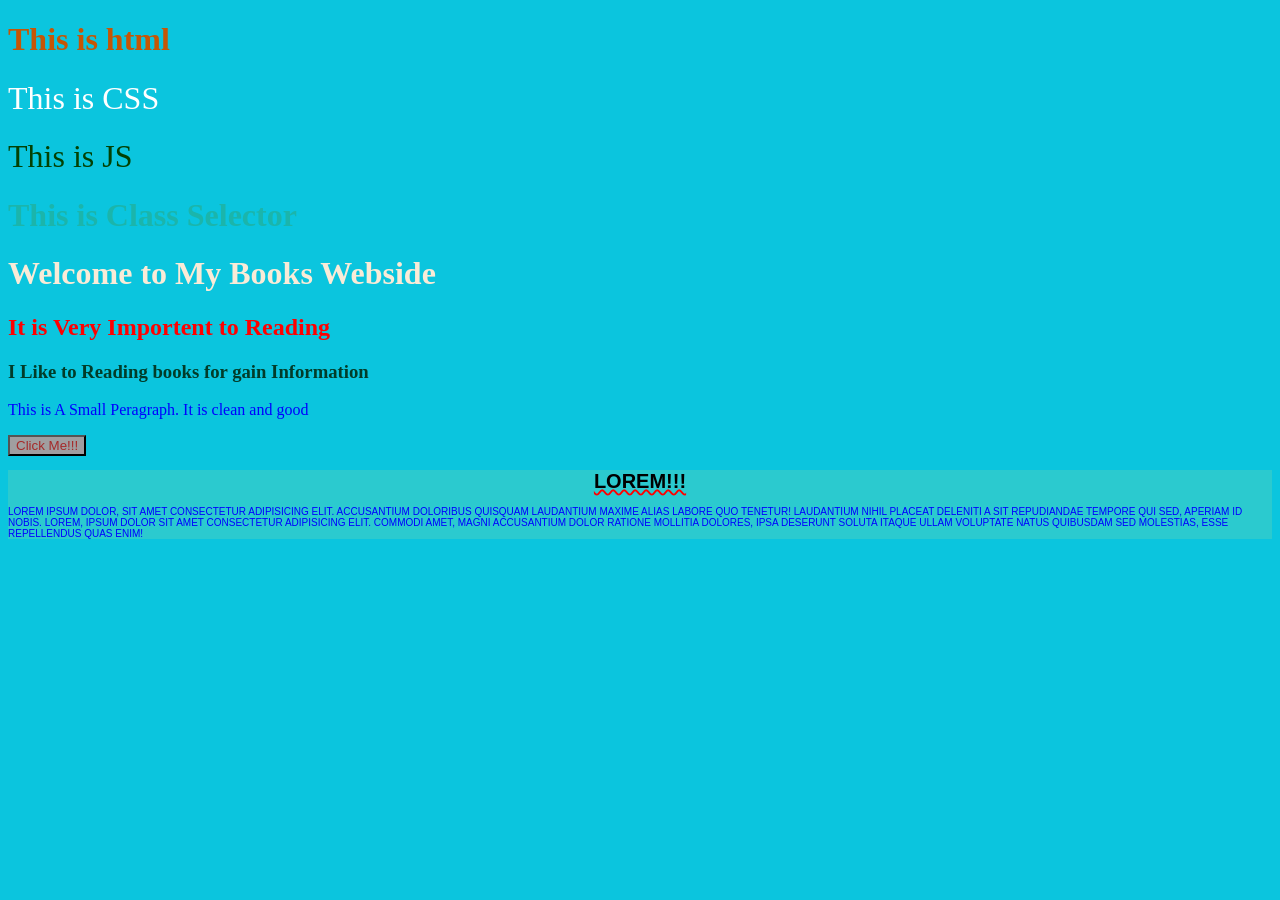
<file: index.html>
<!DOCTYPE html>
<html lang="en">
<head>
    <meta charset="UTF-8">
    <meta name="viewport" content="width=device-width, initial-scale=1.0">
    <title> CSS Leval 1</title>
    <style>
        h2 {
            color: red;
        }
    </style>
    <link rel="stylesheet" href="styleL1.css">

</head>
<body background="">
    <h1 id="html">This is html</h1>
    <h1 id="css">This is CSS</h1>
    <h1 id="js">This is JS</h1>
    <h1 class="CS">This is Class Selector</h1>
    <h1 >Welcome to My Books Webside</h1>
    <h2>It is Very Importent to Reading</h2>
    <h3>I Like to Reading books for gain Information</h3>
    <p>This is A Small Peragraph. It is clean and good </p>
    <button>Click Me!!!</button>

    <div id="box"  >
        <h1 id="divh1"> Lorem!!! </h1>
       <p id="divp"> Lorem ipsum dolor, sit amet consectetur adipisicing elit. Accusantium doloribus quisquam laudantium maxime alias labore quo tenetur! Laudantium nihil placeat deleniti a sit repudiandae tempore qui sed, aperiam id nobis.
        Lorem, ipsum dolor sit amet consectetur adipisicing elit. Commodi amet, magni accusantium dolor ratione mollitia dolores, ipsa deserunt soluta itaque ullam voluptate natus quibusdam sed molestias, esse repellendus quas enim!
        </p>
    </div>
</body>
</html>

<!-- chavda hardik -->
</file>
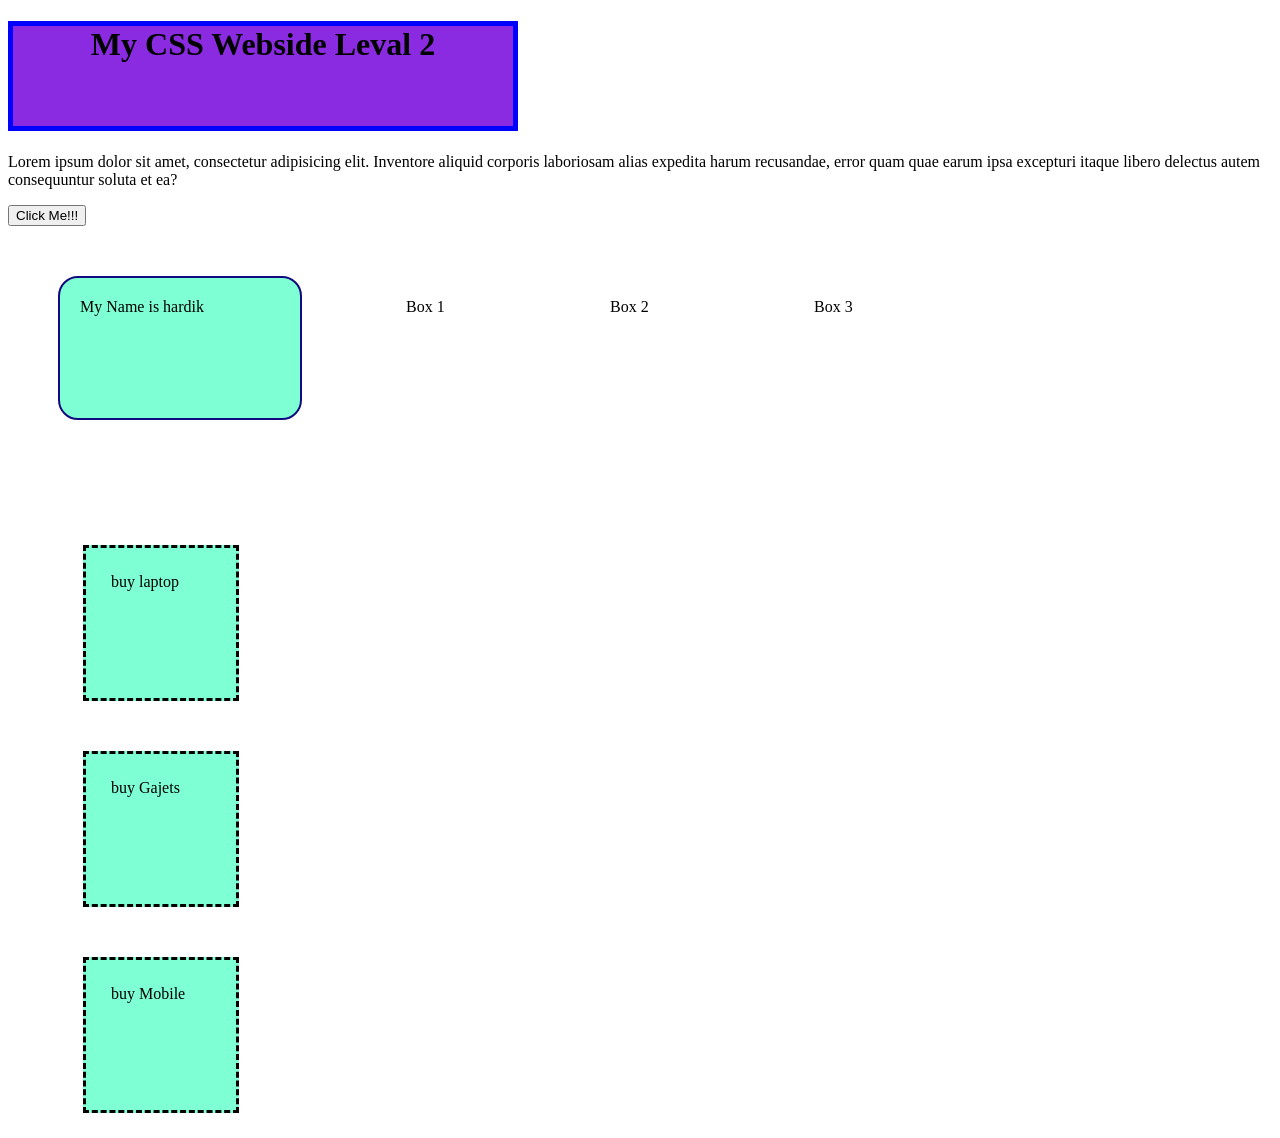
<file: leval2.html>
<!DOCTYPE html>
<html lang="en">
<head>
    <meta charset="UTF-8">
    <meta name="viewport" content="width=device-width, initial-scale=1.0">
    <title>CSS Leval 2 </title>
    <link rel="stylesheet" href="styleL2.css">
</head>
<body>
    <h1>My CSS Webside Leval 2</h1>
    <p>Lorem ipsum dolor sit amet, consectetur adipisicing elit. Inventore aliquid corporis laboriosam alias expedita harum recusandae, error quam quae earum ipsa excepturi itaque libero delectus autem consequuntur soluta et ea?</p>
    <button>Click Me!!!</button>

    <br>
    <div id="div2"> My Name is hardik</div>
    <div  >Box 1  </div>
    <div >Box 2  </div>
    <div >Box 3  </div>

    <header></header>

    <div id="content">
        <div class="contentbox">buy laptop</div>
        <div class="contentbox" >buy Gajets</div>
        <div  class="contentbox" >buy Mobile</div>
    </div>



</body>
</html>

<!-- chavda hardik  -->
</file>
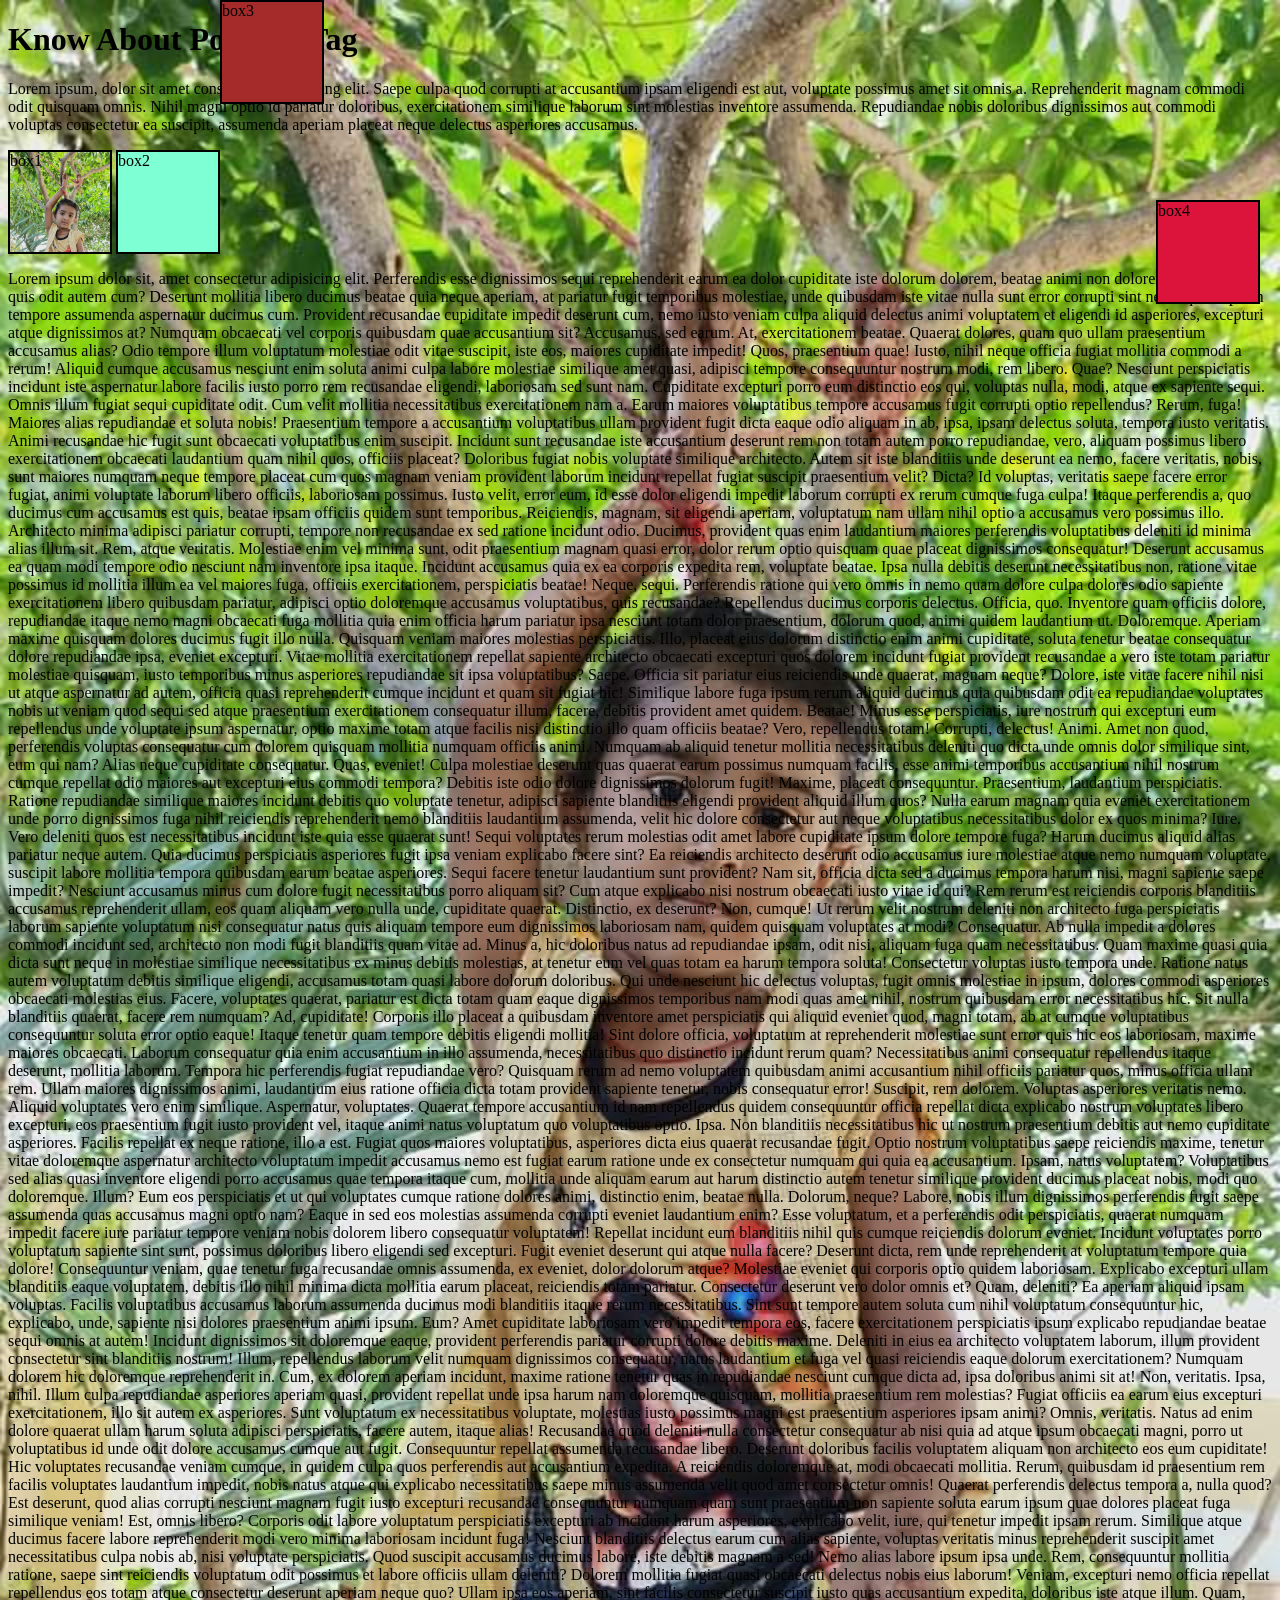
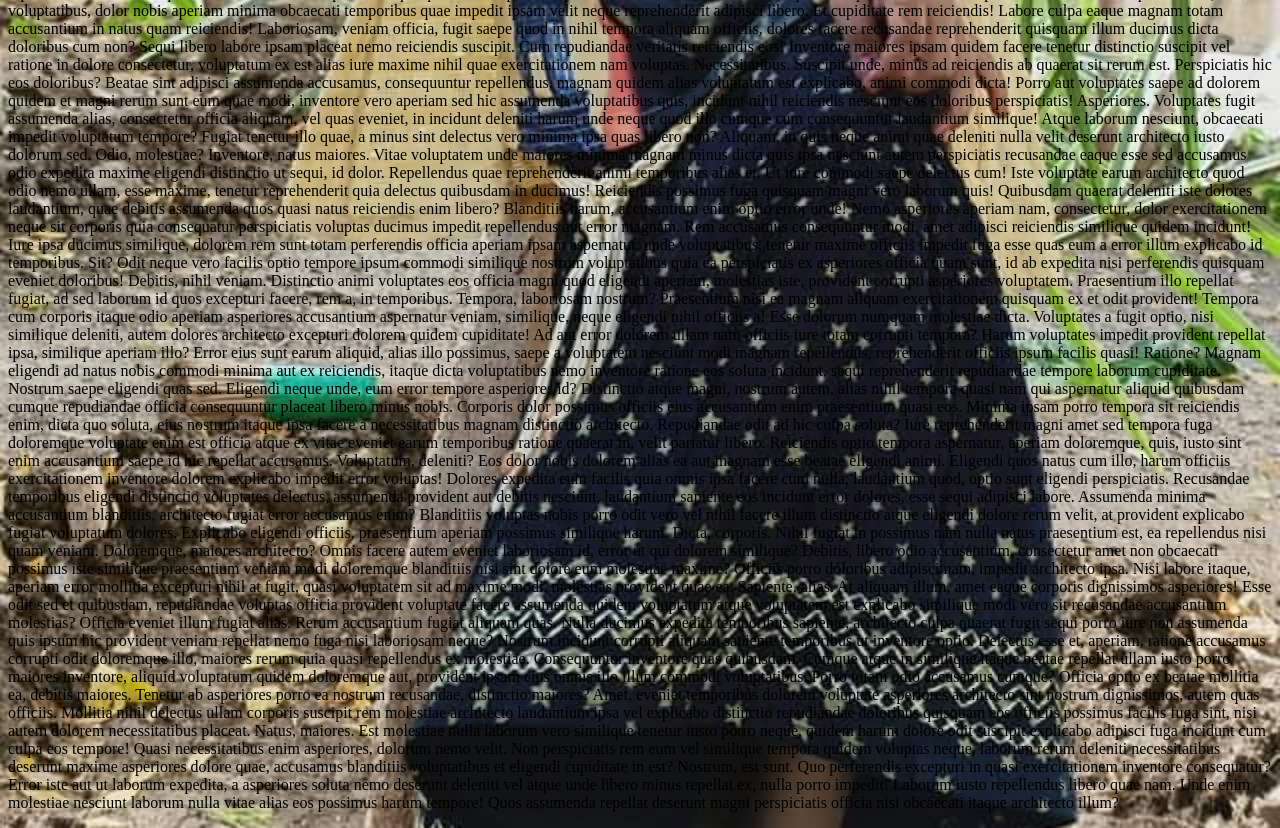
<file: leval3.html>
<!DOCTYPE html>
<html lang="en">
<head>
    <meta charset="UTF-8">
    <meta name="viewport" content="width=device-width, initial-scale=1.0">
    <title>CSS Leval 3</title>
    <link rel="stylesheet" href="styleL3.css">
</head>
<body>
    <h1>Know About Position Tag</h1>
    <p>Lorem ipsum, dolor sit amet consectetur adipisicing elit. Saepe culpa quod corrupti at accusantium ipsam eligendi est aut, voluptate possimus amet sit omnis a. Reprehenderit magnam commodi odit quisquam omnis.
    Nihil magni optio id pariatur doloribus, exercitationem similique laborum sint molestias inventore assumenda. Repudiandae nobis doloribus dignissimos aut commodi voluptas consectetur ea suscipit, assumenda aperiam placeat neque delectus asperiores accusamus.</p>
    <div id="box1" style="background-color: rgb(23, 59, 179);">box1</div>
    <div id="box2" style="background-color: aquamarine;">box2</div>
    <div id="box3" style="background-color: brown;">box3</div>
    <div id="box4" style="background-color: crimson;">box4</div>
    <p>Lorem ipsum dolor sit, amet consectetur adipisicing elit.
         Perferendis esse dignissimos sequi reprehenderit earum ea dolor cupiditate iste dolorum dolorem, beatae animi non doloremque ullam et quis odit autem cum?
    Deserunt mollitia libero ducimus beatae quia neque aperiam, at pariatur fugit temporibus molestiae, unde quibusdam iste vitae nulla sunt error corrupti sint nemo quas! Ipsum tempore assumenda aspernatur ducimus cum.
    Provident recusandae cupiditate impedit deserunt cum, nemo iusto veniam culpa aliquid delectus animi voluptatem et eligendi id asperiores, excepturi atque dignissimos at? Numquam obcaecati vel corporis quibusdam quae accusantium sit?
    Accusamus, sed earum. At, exercitationem beatae. Quaerat dolores, quam quo ullam praesentium accusamus alias? Odio tempore illum voluptatum molestiae odit vitae suscipit, iste eos, maiores cupiditate impedit! Quos, praesentium quae!
    Iusto, nihil neque officia fugiat mollitia commodi a rerum! Aliquid cumque accusamus nesciunt enim soluta animi culpa labore molestiae similique amet quasi, adipisci tempore consequuntur nostrum modi, rem libero. Quae?
    Nesciunt perspiciatis incidunt iste aspernatur labore facilis iusto porro rem recusandae eligendi, laboriosam sed sunt nam. Cupiditate excepturi porro eum distinctio eos qui, voluptas nulla, modi, atque ex sapiente sequi.
    Omnis illum fugiat sequi cupiditate odit. Cum velit mollitia necessitatibus exercitationem nam a. Earum maiores voluptatibus tempore accusamus fugit corrupti optio repellendus? Rerum, fuga! Maiores alias repudiandae et soluta nobis!
    Praesentium tempore a accusantium voluptatibus ullam provident fugit dicta eaque odio aliquam in ab, ipsa, ipsam delectus soluta, tempora iusto veritatis. Animi recusandae hic fugit sunt obcaecati voluptatibus enim suscipit.
    Incidunt sunt recusandae iste accusantium deserunt rem non totam autem porro repudiandae, vero, aliquam possimus libero exercitationem obcaecati laudantium quam nihil quos, officiis placeat? Doloribus fugiat nobis voluptate similique architecto.
    Autem sit iste blanditiis unde deserunt ea nemo, facere veritatis, nobis, sunt maiores numquam neque tempore placeat cum quos magnam veniam provident laborum incidunt repellat fugiat suscipit praesentium velit? Dicta?
    Id voluptas, veritatis saepe facere error fugiat, animi voluptate laborum libero officiis, laboriosam possimus. Iusto velit, error eum, id esse dolor eligendi impedit laborum corrupti ex rerum cumque fuga culpa!
    Itaque perferendis a, quo ducimus cum accusamus est quis, beatae ipsam officiis quidem sunt temporibus. Reiciendis, magnam, sit eligendi aperiam, voluptatum nam ullam nihil optio a accusamus vero possimus illo.
    Architecto minima adipisci pariatur corrupti, tempore non recusandae ex sed ratione incidunt odio. Ducimus, provident quas enim laudantium maiores perferendis voluptatibus deleniti id minima alias illum sit. Rem, atque veritatis.
    Molestiae enim vel minima sunt, odit praesentium magnam quasi error, dolor rerum optio quisquam quae placeat dignissimos consequatur! Deserunt accusamus ea quam modi tempore odio nesciunt nam inventore ipsa itaque.
    Incidunt accusamus quia ex ea corporis expedita rem, voluptate beatae. Ipsa nulla debitis deserunt necessitatibus non, ratione vitae possimus id mollitia illum ea vel maiores fuga, officiis exercitationem, perspiciatis beatae!
    Neque, sequi. Perferendis ratione qui vero omnis in nemo quam dolore culpa dolores odio sapiente exercitationem libero quibusdam pariatur, adipisci optio doloremque accusamus voluptatibus, quis recusandae? Repellendus ducimus corporis delectus.
    Officia, quo. Inventore quam officiis dolore, repudiandae itaque nemo magni obcaecati fuga mollitia quia enim officia harum pariatur ipsa nesciunt totam dolor praesentium, dolorum quod, animi quidem laudantium ut. Doloremque.
    Aperiam maxime quisquam dolores ducimus fugit illo nulla. Quisquam veniam maiores molestias perspiciatis. Illo, placeat eius dolorum distinctio enim animi cupiditate, soluta tenetur beatae consequatur dolore repudiandae ipsa, eveniet excepturi.
    Vitae mollitia exercitationem repellat sapiente architecto obcaecati excepturi quos dolorem incidunt fugiat provident recusandae a vero iste totam pariatur molestiae quisquam, iusto temporibus minus asperiores repudiandae sit ipsa voluptatibus? Saepe.
    Officia sit pariatur eius reiciendis unde quaerat, magnam neque? Dolore, iste vitae facere nihil nisi ut atque aspernatur ad autem, officia quasi reprehenderit cumque incidunt et quam sit fugiat hic!
    Similique labore fuga ipsum rerum aliquid ducimus quia quibusdam odit ea repudiandae voluptates nobis ut veniam quod sequi sed atque praesentium exercitationem consequatur illum, facere, debitis provident amet quidem. Beatae!
    Minus esse perspiciatis, iure nostrum qui excepturi eum repellendus unde voluptate ipsum aspernatur, optio maxime totam atque facilis nisi distinctio illo quam officiis beatae? Vero, repellendus totam! Corrupti, delectus! Animi.
    Amet non quod, perferendis voluptas consequatur cum dolorem quisquam mollitia numquam officiis animi. Numquam ab aliquid tenetur mollitia necessitatibus deleniti quo dicta unde omnis dolor similique sint, eum qui nam?
    Alias neque cupiditate consequatur. Quas, eveniet! Culpa molestiae deserunt quas quaerat earum possimus numquam facilis, esse animi temporibus accusantium nihil nostrum cumque repellat odio maiores aut excepturi eius commodi tempora?
    Debitis iste odio dolore dignissimos dolorum fugit! Maxime, placeat consequuntur. Praesentium, laudantium perspiciatis. Ratione repudiandae similique maiores incidunt debitis quo voluptate tenetur, adipisci sapiente blanditiis eligendi provident aliquid illum quos?
    Nulla earum magnam quia eveniet exercitationem unde porro dignissimos fuga nihil reiciendis reprehenderit nemo blanditiis laudantium assumenda, velit hic dolore consectetur aut neque voluptatibus necessitatibus dolor ex quos minima? Iure.
    Vero deleniti quos est necessitatibus incidunt iste quia esse quaerat sunt! Sequi voluptates rerum molestias odit amet labore cupiditate ipsum dolore tempore fuga? Harum ducimus aliquid alias pariatur neque autem.
    Quia ducimus perspiciatis asperiores fugit ipsa veniam explicabo facere sint? Ea reiciendis architecto deserunt odio accusamus iure molestiae atque nemo numquam voluptate, suscipit labore mollitia tempora quibusdam earum beatae asperiores.
    Sequi facere tenetur laudantium sunt provident? Nam sit, officia dicta sed a ducimus tempora harum nisi, magni sapiente saepe impedit? Nesciunt accusamus minus cum dolore fugit necessitatibus porro aliquam sit?
    Cum atque explicabo nisi nostrum obcaecati iusto vitae id qui? Rem rerum est reiciendis corporis blanditiis accusamus reprehenderit ullam, eos quam aliquam vero nulla unde, cupiditate quaerat. Distinctio, ex deserunt?
    Non, cumque! Ut rerum velit nostrum deleniti non architecto fuga perspiciatis laborum sapiente voluptatum nisi consequatur natus quis aliquam tempore eum dignissimos laboriosam nam, quidem quisquam voluptates at modi? Consequatur.
    Ab nulla impedit a dolores commodi incidunt sed, architecto non modi fugit blanditiis quam vitae ad. Minus a, hic doloribus natus ad repudiandae ipsam, odit nisi, aliquam fuga quam necessitatibus.
    Quam maxime quasi quia dicta sunt neque in molestiae similique necessitatibus ex minus debitis molestias, at tenetur eum vel quas totam ea harum tempora soluta! Consectetur voluptas iusto tempora unde.
    Ratione natus autem voluptatum debitis similique eligendi, accusamus totam quasi labore dolorum doloribus. Qui unde nesciunt hic delectus voluptas, fugit omnis molestiae in ipsum, dolores commodi asperiores obcaecati molestias eius.
    Facere, voluptates quaerat, pariatur est dicta totam quam eaque dignissimos temporibus nam modi quas amet nihil, nostrum quibusdam error necessitatibus hic. Sit nulla blanditiis quaerat, facere rem numquam? Ad, cupiditate!
    Corporis illo placeat a quibusdam inventore amet perspiciatis qui aliquid eveniet quod, magni totam, ab at cumque voluptatibus consequuntur soluta error optio eaque! Itaque tenetur quam tempore debitis eligendi mollitia!
    Sint dolore officia, voluptatum at reprehenderit molestiae sunt error quis hic eos laboriosam, maxime maiores obcaecati. Laborum consequatur quia enim accusantium in illo assumenda, necessitatibus quo distinctio incidunt rerum quam?
    Necessitatibus animi consequatur repellendus itaque deserunt, mollitia laborum. Tempora hic perferendis fugiat repudiandae vero? Quisquam rerum ad nemo voluptatem quibusdam animi accusantium nihil officiis pariatur quos, minus officia ullam rem.
    Ullam maiores dignissimos animi, laudantium eius ratione officia dicta totam provident sapiente tenetur, nobis consequatur error! Suscipit, rem dolorem. Voluptas asperiores veritatis nemo. Aliquid voluptates vero enim similique. Aspernatur, voluptates.
    Quaerat tempore accusantium id nam repellendus quidem consequuntur officia repellat dicta explicabo nostrum voluptates libero excepturi, eos praesentium fugit iusto provident vel, itaque animi natus voluptatum quo voluptatibus optio. Ipsa.
    Non blanditiis necessitatibus hic ut nostrum praesentium debitis aut nemo cupiditate asperiores. Facilis repellat ex neque ratione, illo a est. Fugiat quos maiores voluptatibus, asperiores dicta eius quaerat recusandae fugit.
    Optio nostrum voluptatibus saepe reiciendis maxime, tenetur vitae doloremque aspernatur architecto voluptatum impedit accusamus nemo est fugiat earum ratione unde ex consectetur numquam qui quia ea accusantium. Ipsam, natus voluptatem?
    Voluptatibus sed alias quasi inventore eligendi porro accusamus quae tempora itaque cum, mollitia unde aliquam earum aut harum distinctio autem tenetur similique provident ducimus placeat nobis, modi quo doloremque. Illum?
    Eum eos perspiciatis et ut qui voluptates cumque ratione dolores animi, distinctio enim, beatae nulla. Dolorum, neque? Labore, nobis illum dignissimos perferendis fugit saepe assumenda quas accusamus magni optio nam?
    Eaque in sed eos molestias assumenda corrupti eveniet laudantium enim? Esse voluptatum, et a perferendis odit perspiciatis, quaerat numquam impedit facere iure pariatur tempore veniam nobis dolorem libero consequatur voluptatem!
    Repellat incidunt eum blanditiis nihil quis cumque reiciendis dolorum eveniet. Incidunt voluptates porro voluptatum sapiente sint sunt, possimus doloribus libero eligendi sed excepturi. Fugit eveniet deserunt qui atque nulla facere?
    Deserunt dicta, rem unde reprehenderit at voluptatum tempore quia dolore! Consequuntur veniam, quae tenetur fuga recusandae omnis assumenda, ex eveniet, dolor dolorum atque? Molestiae eveniet qui corporis optio quidem laboriosam.
    Explicabo excepturi ullam blanditiis eaque voluptatem, debitis illo nihil minima dicta mollitia earum placeat, reiciendis totam pariatur. Consectetur deserunt vero dolor omnis et? Quam, deleniti? Ea aperiam aliquid ipsam voluptas.
    Facilis voluptatibus accusamus laborum assumenda ducimus modi blanditiis itaque rerum necessitatibus. Sint sunt tempore autem soluta cum nihil voluptatum consequuntur hic, explicabo, unde, sapiente nisi dolores praesentium animi ipsum. Eum?
    Amet cupiditate laboriosam vero impedit tempora eos, facere exercitationem perspiciatis ipsum explicabo repudiandae beatae sequi omnis at autem! Incidunt dignissimos sit doloremque eaque, provident perferendis pariatur corrupti dolore debitis maxime.
    Deleniti in eius ea architecto voluptatem laborum, illum provident consectetur sint blanditiis nostrum! Illum, repellendus laborum velit numquam dignissimos consequatur, natus laudantium et fuga vel quasi reiciendis eaque dolorum exercitationem?
    Numquam dolorem hic doloremque reprehenderit in. Cum, ex dolorem aperiam incidunt, maxime ratione tenetur quas in repudiandae nesciunt cumque dicta ad, ipsa doloribus animi sit at! Non, veritatis. Ipsa, nihil.
    Illum culpa repudiandae asperiores aperiam quasi, provident repellat unde ipsa harum nam doloremque quisquam, mollitia praesentium rem molestias? Fugiat officiis ea earum eius excepturi exercitationem, illo sit autem ex asperiores.
    Sunt voluptatum ex necessitatibus voluptate, molestias iusto possimus magni est praesentium asperiores ipsam animi? Omnis, veritatis. Natus ad enim dolore quaerat ullam harum soluta adipisci perspiciatis, facere autem, itaque alias!
    Recusandae quod deleniti nulla consectetur consequatur ab nisi quia ad atque ipsum obcaecati magni, porro ut voluptatibus id unde odit dolore accusamus cumque aut fugit. Consequuntur repellat assumenda recusandae libero.
    Deserunt doloribus facilis voluptatem aliquam non architecto eos eum cupiditate! Hic voluptates recusandae veniam cumque, in quidem culpa quos perferendis aut accusantium expedita. A reiciendis doloremque at, modi obcaecati mollitia.
    Rerum, quibusdam id praesentium rem facilis voluptates laudantium impedit, nobis natus atque qui explicabo necessitatibus saepe minus assumenda velit quod amet consectetur omnis! Quaerat perferendis delectus tempora a, nulla quod?
    Est deserunt, quod alias corrupti nesciunt magnam fugit iusto excepturi recusandae consequuntur numquam quam sunt praesentium non sapiente soluta earum ipsum quae dolores placeat fuga similique veniam! Est, omnis libero?
    Corporis odit labore voluptatum perspiciatis excepturi ab incidunt harum asperiores, explicabo velit, iure, qui tenetur impedit ipsam rerum. Similique atque ducimus facere labore reprehenderit modi vero minima laboriosam incidunt fuga!
    Nesciunt blanditiis delectus earum cum alias sapiente, voluptas veritatis minus reprehenderit suscipit amet necessitatibus culpa nobis ab, nisi voluptate perspiciatis. Quod suscipit accusamus ducimus labore, iste debitis magnam a sed!
    Nemo alias labore ipsum ipsa unde. Rem, consequuntur mollitia ratione, saepe sint reiciendis voluptatum odit possimus et labore officiis ullam deleniti? Dolorem mollitia fugiat quasi obcaecati delectus nobis eius laborum!
    Veniam, excepturi nemo officia repellat repellendus eos totam atque consectetur deserunt aperiam neque quo? Ullam ipsa eos aperiam, sint facilis consectetur suscipit iusto quas accusantium expedita, doloribus iste atque illum.
    Quam, voluptatibus, dolor nobis aperiam minima obcaecati temporibus quae impedit ipsam velit neque reprehenderit adipisci libero. Et cupiditate rem reiciendis! Labore culpa eaque magnam totam accusantium in natus quam reiciendis!
    Laboriosam, veniam officia, fugit saepe quod in nihil tempora aliquam officiis, dolores facere recusandae reprehenderit quisquam illum ducimus dicta doloribus cum non? Sequi libero labore ipsam placeat nemo reiciendis suscipit.
    Cum repudiandae veritatis reiciendis eos! Inventore maiores ipsam quidem facere tenetur distinctio suscipit vel ratione in dolore consectetur, voluptatum ex est alias iure maxime nihil quae exercitationem nam voluptas. Necessitatibus.
    Suscipit unde, minus ad reiciendis ab quaerat sit rerum est. Perspiciatis hic eos doloribus? Beatae sint adipisci assumenda accusamus, consequuntur repellendus, magnam quidem alias voluptatum est explicabo, animi commodi dicta!
    Porro aut voluptates saepe ad dolorem quidem et magni rerum sunt eum quae modi, inventore vero aperiam sed hic assumenda voluptatibus quis, incidunt nihil reiciendis nesciunt eos doloribus perspiciatis! Asperiores.
    Voluptates fugit assumenda alias, consectetur officia aliquam, vel quas eveniet, in incidunt deleniti harum unde neque quod illo cumque cum consequuntur laudantium similique! Atque laborum nesciunt, obcaecati impedit voluptatum tempore?
    Fugiat tenetur illo quae, a minus sint delectus vero minima ipsa quas libero non? Aliquam, in quis neque animi quae deleniti nulla velit deserunt architecto iusto dolorum sed. Odio, molestiae?
    Inventore, natus maiores. Vitae voluptatem unde maiores minima magnam minus dicta quis ipsa nesciunt autem perspiciatis recusandae eaque esse sed accusamus odio expedita maxime eligendi distinctio ut sequi, id dolor.
    Repellendus quae reprehenderit animi temporibus alias et. Ut iure commodi saepe delectus cum! Iste voluptate earum architecto quod odio nemo ullam, esse maxime, tenetur reprehenderit quia delectus quibusdam in ducimus!
    Reiciendis possimus fuga quisquam magni vero laborum quis! Quibusdam quaerat deleniti iste dolores laudantium, quae debitis assumenda quos quasi natus reiciendis enim libero? Blanditiis harum, accusantium enim optio error unde!
    Nemo asperiores aperiam nam, consectetur, dolor exercitationem neque sit corporis quia consequatur perspiciatis voluptas ducimus impedit repellendus aut error magnam. Rem accusamus consequuntur modi, amet adipisci reiciendis similique quidem incidunt!
    Iure ipsa ducimus similique, dolorem rem sunt totam perferendis officia aperiam ipsam aspernatur, unde voluptatibus, tenetur maxime officiis impedit fuga esse quas eum a error illum explicabo id temporibus. Sit?
    Odit neque vero facilis optio tempore ipsum commodi similique nostrum voluptatibus quia ea perspiciatis ex asperiores officia quam sunt, id ab expedita nisi perferendis quisquam eveniet doloribus! Debitis, nihil veniam.
    Distinctio animi voluptates eos officia magni quod eligendi aperiam, molestias iste, provident corrupti asperiores voluptatem. Praesentium illo repellat fugiat, ad sed laborum id quos excepturi facere, rem a, in temporibus.
    Tempora, laboriosam nostrum? Praesentium nisi ea magnam aliquam exercitationem quisquam ex et odit provident! Tempora cum corporis itaque odio aperiam asperiores accusantium aspernatur veniam, similique, neque eligendi nihil officiis a!
    Esse dolorum numquam molestiae dicta. Voluptates a fugit optio, nisi similique deleniti, autem dolores architecto excepturi dolorem quidem cupiditate! Ad aut error dolorem ullam nam officiis iure totam corrupti tempora?
    Harum voluptates impedit provident repellat ipsa, similique aperiam illo? Error eius sunt earum aliquid, alias illo possimus, saepe a voluptatem nesciunt modi magnam repellendus, reprehenderit officiis ipsum facilis quasi! Ratione?
    Magnam eligendi ad natus nobis commodi minima aut ex reiciendis, itaque dicta voluptatibus nemo inventore ratione eos soluta incidunt, sequi reprehenderit repudiandae tempore laborum cupiditate. Nostrum saepe eligendi quas sed.
    Eligendi neque unde, eum error tempore asperiores id? Distinctio atque magni, nostrum autem, alias nihil tempora quasi nam qui aspernatur aliquid quibusdam cumque repudiandae officia consequuntur placeat libero minus nobis.
    Corporis dolor possimus officiis eius accusantium enim praesentium quasi eos. Minima ipsam porro tempora sit reiciendis enim, dicta quo soluta, eius nostrum itaque ipsa facere a necessitatibus magnam distinctio architecto.
    Repudiandae odit ad hic culpa soluta? Iure reprehenderit magni amet sed tempora fuga doloremque voluptate enim est officia atque ex vitae eveniet earum temporibus ratione quaerat in, velit pariatur libero.
    Reiciendis optio tempora aspernatur, aperiam doloremque, quis, iusto sint enim accusantium saepe id hic repellat accusamus. Voluptatum, deleniti? Eos dolor nobis dolorem alias ea aut magnam esse beatae eligendi animi.
    Eligendi quos natus cum illo, harum officiis exercitationem inventore dolorem explicabo impedit error voluptas! Dolores expedita eum facilis quia omnis ipsa facere cum nulla, laudantium quod, optio sunt eligendi perspiciatis.
    Recusandae temporibus eligendi distinctio voluptates delectus, assumenda provident aut debitis nesciunt, laudantium sapiente eos incidunt error dolores, esse sequi adipisci labore. Assumenda minima accusantium blanditiis, architecto fugiat error accusamus enim?
    Blanditiis voluptas nobis porro odit vero vel nihil facere illum distinctio atque eligendi dolore rerum velit, at provident explicabo fugiat voluptatum dolores. Explicabo eligendi officiis, praesentium aperiam possimus similique harum.
    Dicta, corporis. Nihil fugiat in possimus nam nulla natus praesentium est, ea repellendus nisi quam veniam. Doloremque, maiores architecto? Omnis facere autem eveniet laboriosam id, error ut qui dolorem similique?
    Debitis, libero odio accusantium, consectetur amet non obcaecati possimus iste similique praesentium veniam modi doloremque blanditiis nisi sint dolore eum molestiae maxime? Officiis porro doloribus adipisci nam, impedit architecto ipsa.
    Nisi labore itaque, aperiam error mollitia excepturi nihil at fugit, quasi voluptatem sit ad maxime modi, molestias provident quae ea. Sapiente, alias. At aliquam illum, amet eaque corporis dignissimos asperiores!
    Esse odit sed et quibusdam, repudiandae voluptas officia provident voluptate facere assumenda quidem voluptatum atque voluptatem est explicabo similique modi vero sit recusandae accusantium molestias? Officia eveniet illum fugiat alias.
    Rerum accusantium fugiat aliquam quas. Nulla ducimus expedita temporibus sapiente, architecto culpa quaerat fugit sequi porro iure non assumenda quis ipsum hic provident veniam repellat nemo fuga nisi laboriosam neque?
    Nostrum incidunt corrupti aliquam sapiente temporibus ut inventore optio. Delectus esse et, aperiam, ratione accusamus corrupti odit doloremque illo, maiores rerum quia quasi repellendus ex molestiae. Consequuntur inventore quas quibusdam.
    Cumque atque in similique itaque beatae repellat ullam iusto porro maiores inventore, aliquid voluptatum quidem doloremque aut, provident ipsam eius omnis illo illum commodi voluptatibus. Porro totam odio accusamus cumque?
    Officia optio ex beatae mollitia ea, debitis maiores. Tenetur ab asperiores porro ea nostrum recusandae, distinctio maiores? Amet, eveniet temporibus dolorem voluptate asperiores architecto sint nostrum dignissimos, autem quas officiis.
    Mollitia nihil delectus ullam corporis suscipit rem molestiae architecto laudantium ipsa vel explicabo distinctio repudiandae doloribus quisquam eos officiis possimus facilis fuga sint, nisi autem dolorem necessitatibus placeat. Natus, maiores.
    Est molestiae nulla laborum vero similique tenetur iusto porro neque, quidem harum dolore odit suscipit explicabo adipisci fuga incidunt cum culpa eos tempore! Quasi necessitatibus enim asperiores, dolorum nemo velit.
    Non perspiciatis rem eum vel similique tempora quidem voluptas neque, laborum rerum deleniti necessitatibus deserunt maxime asperiores dolore quae, accusamus blanditiis voluptatibus et eligendi cupiditate in est? Nostrum, est sunt.
    Quo perferendis excepturi in quasi exercitationem inventore consequatur? Error iste aut ut laborum expedita, a asperiores soluta nemo deserunt deleniti vel atque unde libero minus repellat ex, nulla porro impedit!
    Laborum iusto repellendus libero quae nam. Unde enim molestiae nesciunt laborum nulla vitae alias eos possimus harum tempore! Quos assumenda repellat deserunt magni perspiciatis officia nisi obcaecati itaque architecto illum?</p>
</body>
</html>
</file>
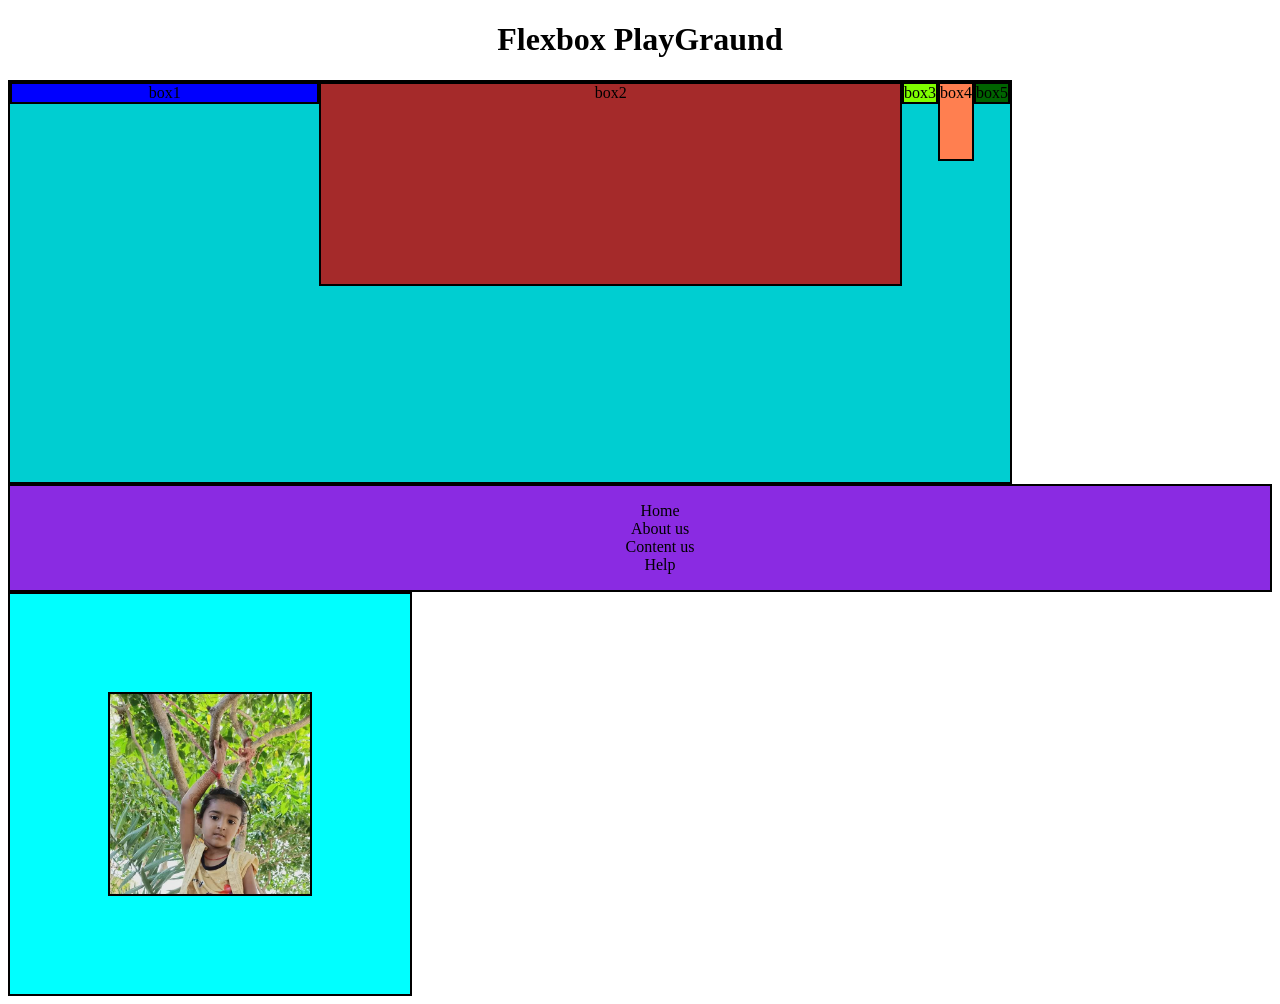
<file: leval4.html>
<!DOCTYPE html>
<html lang="en">
<head>
    <meta charset="UTF-8">
    <meta name="viewport" content="width=device-width, initial-scale=1.0">
    <title>CSS Leval 4</title>
    <link rel="stylesheet" href="styleL4.css">
</head>
<body>
    <h1 >Flexbox PlayGraund</h1>
    <div id="contaner">
        <div id="box1">box1</div>
        <div id="box2">box2</div>
        <div id="box3">box3</div>
        <div id="box4">box4</div>
        <div id="box5">box5</div>
    </div>

    <div class="nevbar">
        <ul>
            <li><a href="#">Home</a></li>
            <li><a href="#">About us</a></li>
            <li><a href="#">Content us</a></li>
            <li><a href="#">Help</a></li>
        </ul>
    </div>

    <div class="outer">
        <div class="iner">

        </div>
    </div>
</body>
</html>
</file>
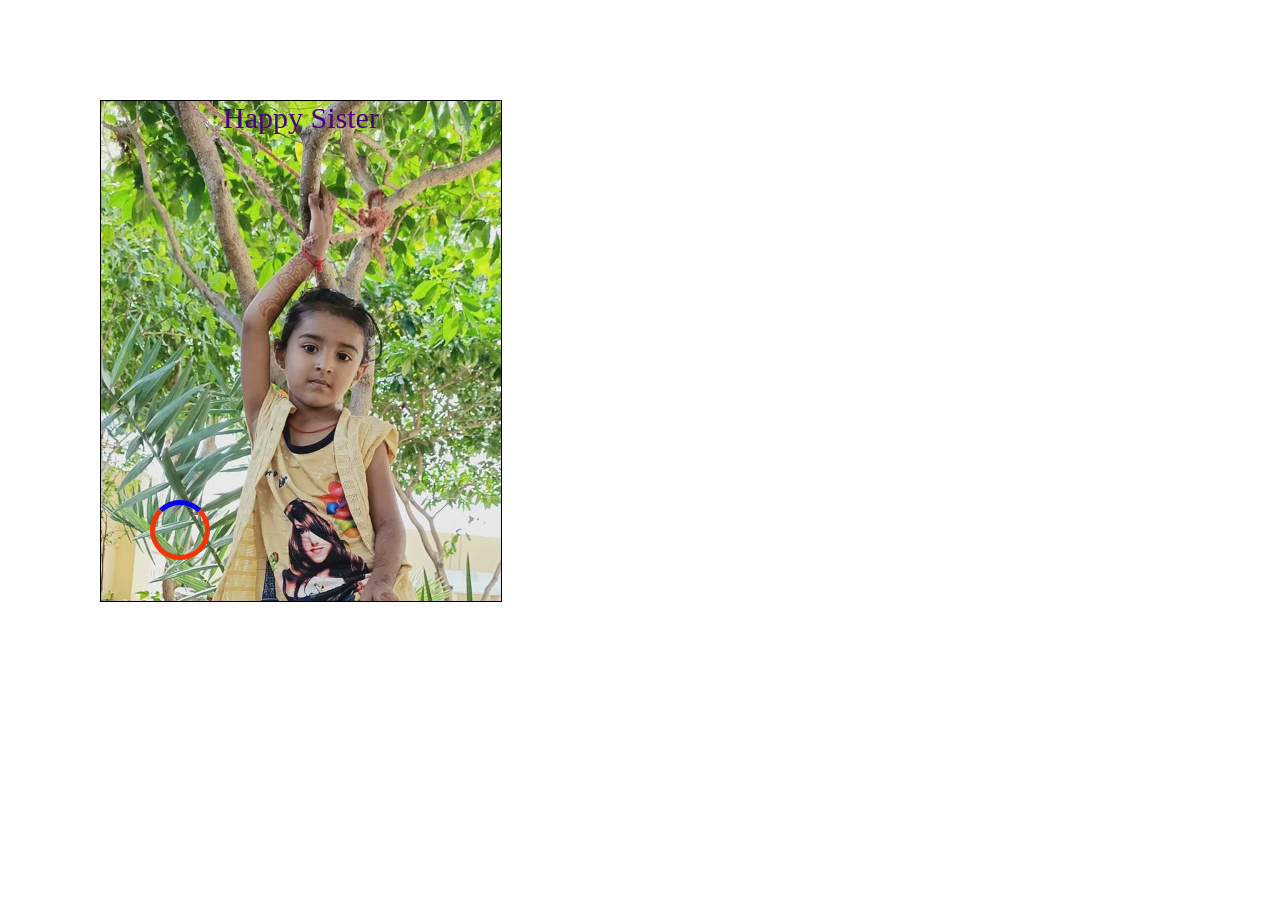
<file: leval5.html>
<!DOCTYPE html>
<html lang="en">
<head>
    <meta charset="UTF-8">
    <meta name="viewport" content="width=device-width, initial-scale=1.0">
    <title>CSS Leval 5</title>
    <link rel="stylesheet" href="styleL5.css">
</head>
<body>
    <div class="Sister"> Happy Sister</div>

    <div class="lodar"></div>
</body>
</html>
</file>
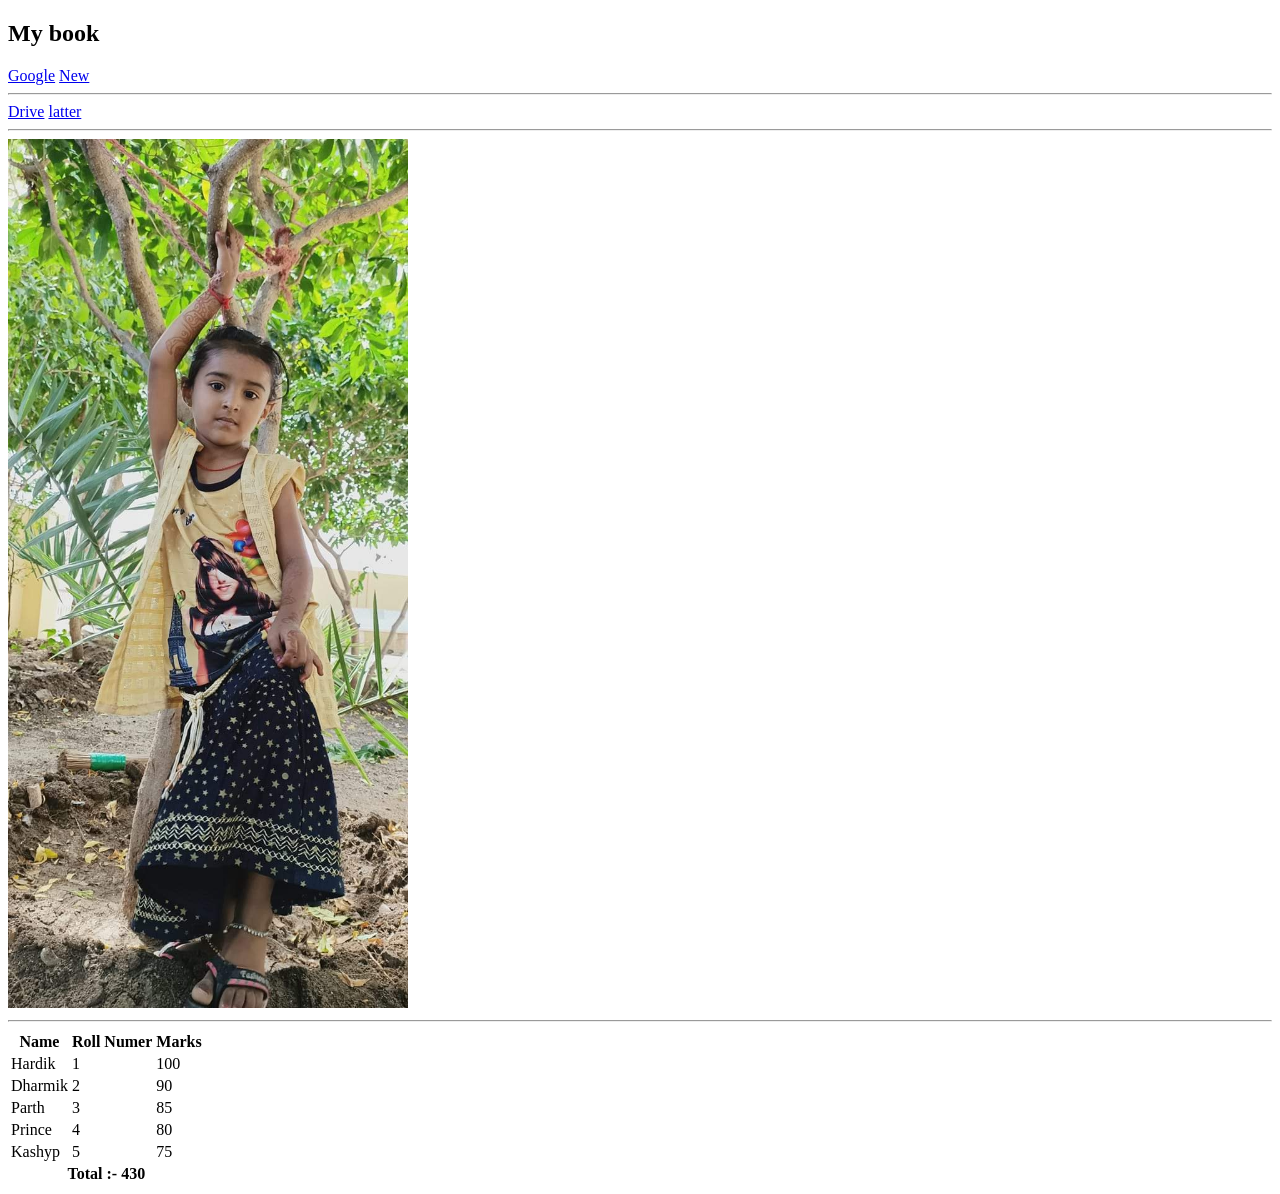
<file: mybook.html>
<!DOCTYPE html>
<html lang="en">
<head>
    <meta charset="UTF-8">
    <meta name="viewport" content="width=device-width, initial-scale=1.0">
    <title>my book</title>
</head>
<body>
    <h2> My book </h2>
    <a href="https://google.com">Google</a>
    <a href="new.html">New</a>
    <hr>
    <a href="http://drive.google.com" target="_blank" rel="noopener noreferrer">Drive</a>
    <a href="AdmissionLetter .pdf"target="_blank">latter</a>

    <hr>
    <img src="nenshi.jpg" alt="this is an image" width="400">

    <hr>


    <table>
        <thead>
            <tr>
                <th>Name</th>
                <th>Roll Numer</th>
                <th>Marks</th>
            </tr>
        </thead>
        <tbody>
            <tr>
                <td>Hardik</td>
                <td>1</td>
                <td>100</td>
            </tr>
            <tr>
                <td>Dharmik</td>
                <td>2</td>
                <td>90</td>
            </tr>
            <tr>
                <td>Parth</td>
                <td>3</td>
                <td>85</td>
            </tr>
            <tr>
                <td>Prince</td>
                <td>4</td>
                <td>80</td>
            </tr>
            <tr>
                <td>Kashyp</td>
                <td>5</td>
                <td>75</td>
            </tr>

        </tbody>
        <tfoot>
            <th colspan="3" >Total :- 430 </th>
        </tfoot>
    </table>

</body>
</html>
</file>
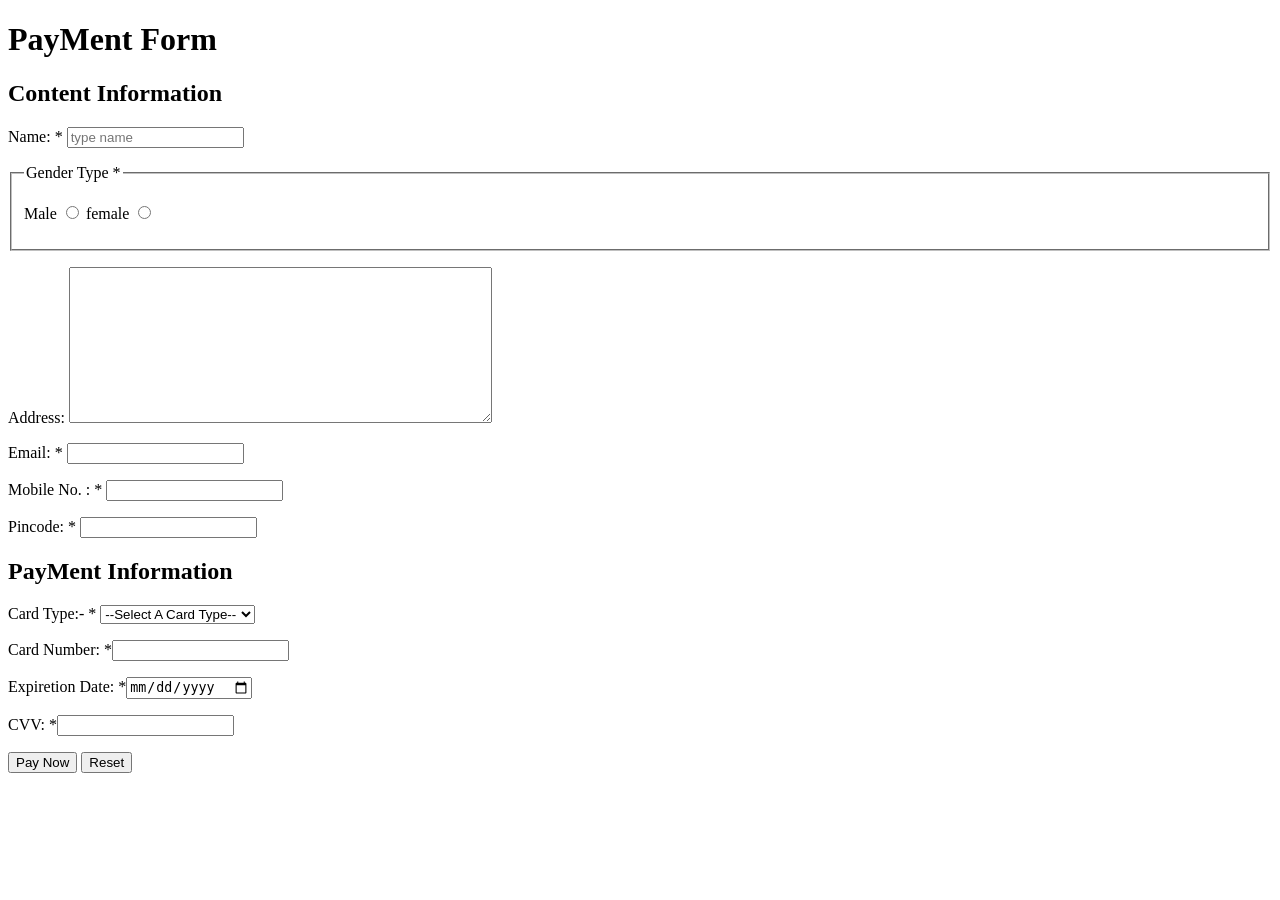
<file: payment.html>
<!DOCTYPE html>
<html lang="en">
  <head>
    <meta charset="UTF-8" />
    <meta name="viewport" content="width=device-width, initial-scale=1.0" />
    <title>PayMent</title>
  </head>
  <body>
    <form action="">
      <h1>PayMent Form</h1>
      <h2>Content Information</h2>
      <p>
        Name: *
        <input type="text" name="name" required placeholder="type name" />
      </p>
      <fieldset required>
        <legend>Gender Type *</legend>
        <p>
          <label for="male">
            Male <input type="radio" name="gender" id="male" />
          </label>
          <label for="female">
            female <input type="radio" name="gender" id="female" />
          </label>
        </p>
      </fieldset>

      <p>
        Address: <textarea name="add" id="add" cols="50" rows="10"></textarea>
      </p>
      <p>Email: * <input type="email" name="email" id="email" required /></p>
      <p>Mobile No. : * <input type="number" name="mono." id="mono." /></p>
      <p>
        Pincode: * <input type="number" name="pinno." id="pinno." required />
      </p>

      <h2>PayMent Information</h2>
      <p>
        Card Type:- *
        <select name="card_type" id="card_type" required>
          <option value="">--Select A Card Type--</option>
          <option value="visa">Visa</option>
          <option value="mastercard">Mastercard</option>
          <option value="rupay">Rupay</option>
        </select>
      </p>

      <p>
        Card Number: *<input
          type="number"
          name="card_no."
          id="card_no."
          required
        />
      </p>
      <p>
        Expiretion Date: *<input
          type="date"
          name="exdate"
          id="exdate"
          required
        />
      </p>

      <p>
        CVV: *<input type="password" name="password " id="password" required />
      </p>
      <input type="submit" value="Pay Now" />
      <input type="reset" value="Reset" />
    </form>
  </body>
</html>
</file>
<file: styleL1.css>
*{   /*universal selecter*/
    color: antiquewhite;
}

h3{ /* Element Selecter */
    color: rgb(2, 60, 41);
}

p{
    color: blue;
}

button{
    color:brown;
    background-color: rgb(160, 158, 160);
}
body{
    background-color: rgb(11, 197, 222);
}
        /* Id Selector */
#html{
    color: rgb(198, 86, 5);
    font-weight: bolder;
}
#css{
    color: white;
    font-weight: lighter;
}
#js{
    color: rgb(3, 65, 3);
    font-weight: 500;
}

.CS{
    color: rgb(27, 181, 171);
}

#box{
    color: darkorange;
    background-color: rgb(43, 202, 207);
    font-size: 10px;
    line-height: l5px;
    text-transform: uppercase;

}

#divh1{
    color: black;
    text-align: center;
    text-decoration: red wavy underline;
    font-family: Arial, Helvetica, sans-serif;
    }
#divp{
    font-family:  sans-serif;
}
</file>
<file: styleL2.css>
h1{
    height: 100px;
    width: 500px;
    background-color: blueviolet;
    border-style: solid;
    border-width: 5px;
    border-color: blue;
    text-align: center;
    
}

#div2{
    height: 100px;
    width: 200px;
    background-color: aquamarine;
    border: 2px rgb(18, 11, 127) solid;
    border-radius: 20px;
    padding: 20px;
    margin: 50px;
    /* visibility: hidden ;
    display: none; */
}

div{
    height: 100px;
    width: 100px;
    padding: 25px;
    margin: 25px;
    display: inline-block;
    
}

.contentbox{
    background-color: aquamarine;
    border-style: dashed;
    border-color: black;

}

#content{
     
}
</file>
<file: styleL3.css>
div{
    height: 100px;
    width: 100px;
    background-color: black;
    border: 2px solid black ;
    display: inline-block;
}
body{
    background-image: url(nenshi.jpg);
    background-size: cover;
}
#box1{
    position: static;
    background-image: url(nenshi.jpg);
    background-size: cover;

}
#box2{
    position: relative;
}
#box3{
    position: fixed;
    top: 0px;
}
#box4{
    position: absolute;
    top: 200px;
    right: 20px;
}
</file>
<file: styleL4.css>
body{
    text-align: center;
}
div{
    /* height: 50px; */
    /* width: 150px; */
    border: black solid 2px;
    display: inline-block;
    
}
    

#contaner{
    background-color: darkturquoise;
    height: 400px;
    width: 1000px;
    border: solid black 2px;
    display: flex;
    flex-direction: row;
    justify-content: center;
    /* flex-wrap: wrap; */
    align-items: flex-start;
    /* align-content: ; flex-start; */
    

}
#box1{
    background-color: blue;
    flex-grow: 1;
    
}
#box2{
    background-color: brown;
    height: 200px;
    /* flex-shrink: 2; */
    flex-grow: 2;
}
#box3{
    background-color: chartreuse;
}
#box4{
    background-color: coral;
    height: 75px;
}
#box5{
    background-color: darkgreen;
}

.nevbar{
    background-color: blueviolet;
    display: flex;
    justify-content: space-evenly;
}
a{
    text-decoration: none;
    color: black;
}
li{
    list-style-type: none;
    display: flex;
    justify-content: space-evenly;
}

.outer{
    height: 400px;
    width: 400px;
    background-color: aqua;
    display: flex;
    justify-content: center;
    align-items: center;

}
.iner{
    height: 200px;
    width: 200px;
    background-image: url(nenshi.jpg);
    background-size: cover;

}
@media(width : 600px){
    #contaner{
        background-color: blue;
    }
}
@media(min-width:400px) and (max-width:800px){
    #contaner{
        background-color: lightsalmon;
    }
}
</file>
<file: styleL5.css>
.Sister{
    height: 500px;
    width: 400px;
    border: 1px black solid;
   font-size: 30px;
    text-align: center;
    color:indigo;
    background-image: url(nenshi.jpg);
    background-size: cover;
    position: absolute;
    top: 100px;
    left: 100px;
    /* transition: all 2s ease-in 1s; */
    /* transform: rotate(360deg); */

    /* animation-name: Animation;
    animation-duration: 5s;
    animation-timing-function: ease-in-out;
    animation-delay: 1s;
    animation-iteration-count: infinite;
    animation-direction: alternate-reverse; */
    animation: Animation 2s ease-in-out 1.5s infinite alternate-reverse ;
}
@keyframes Animation{
    0%{
        left: 0px;
        background-image: url(nenshi.jpg);
        background-size: cover;
    }
    50%{
        background-image: url(nidinenshi.jpg);
        background-size: cover;
    }
    100%{
        left: 1200px;
        background-image: url(nidi.jpg);
        background-size: cover;
    }
}

/* div:hover{
    background-image: url(nidi.jpg);
    background-size: cover;
    font-size: 40px;
    rotate: 360deg;
    transform: skewX(180px);

} */
/* div:active{
    background-image: url(nidinenshi.jpg);
    background-size: cover;
} */

.lodar{
    width: 50px;
    height: 50px;
    border-radius: 50%;
    position: absolute;
    top:500px;
    left: 150px;
    border: 5px solid rgb(244, 51, 7);
    border-top: 5px solid rgb(7, 4, 231);
    animation: spinAnimate 2s ease-in-out 0s infinite alternate-reverse;
}
@keyframes spinAnimate {
    from{
        left: 150px;
        transform: rotate(0deg);
    }
    to{
        left: 1110px;
        transform: rotate(360deg);
    }
}
</file>
